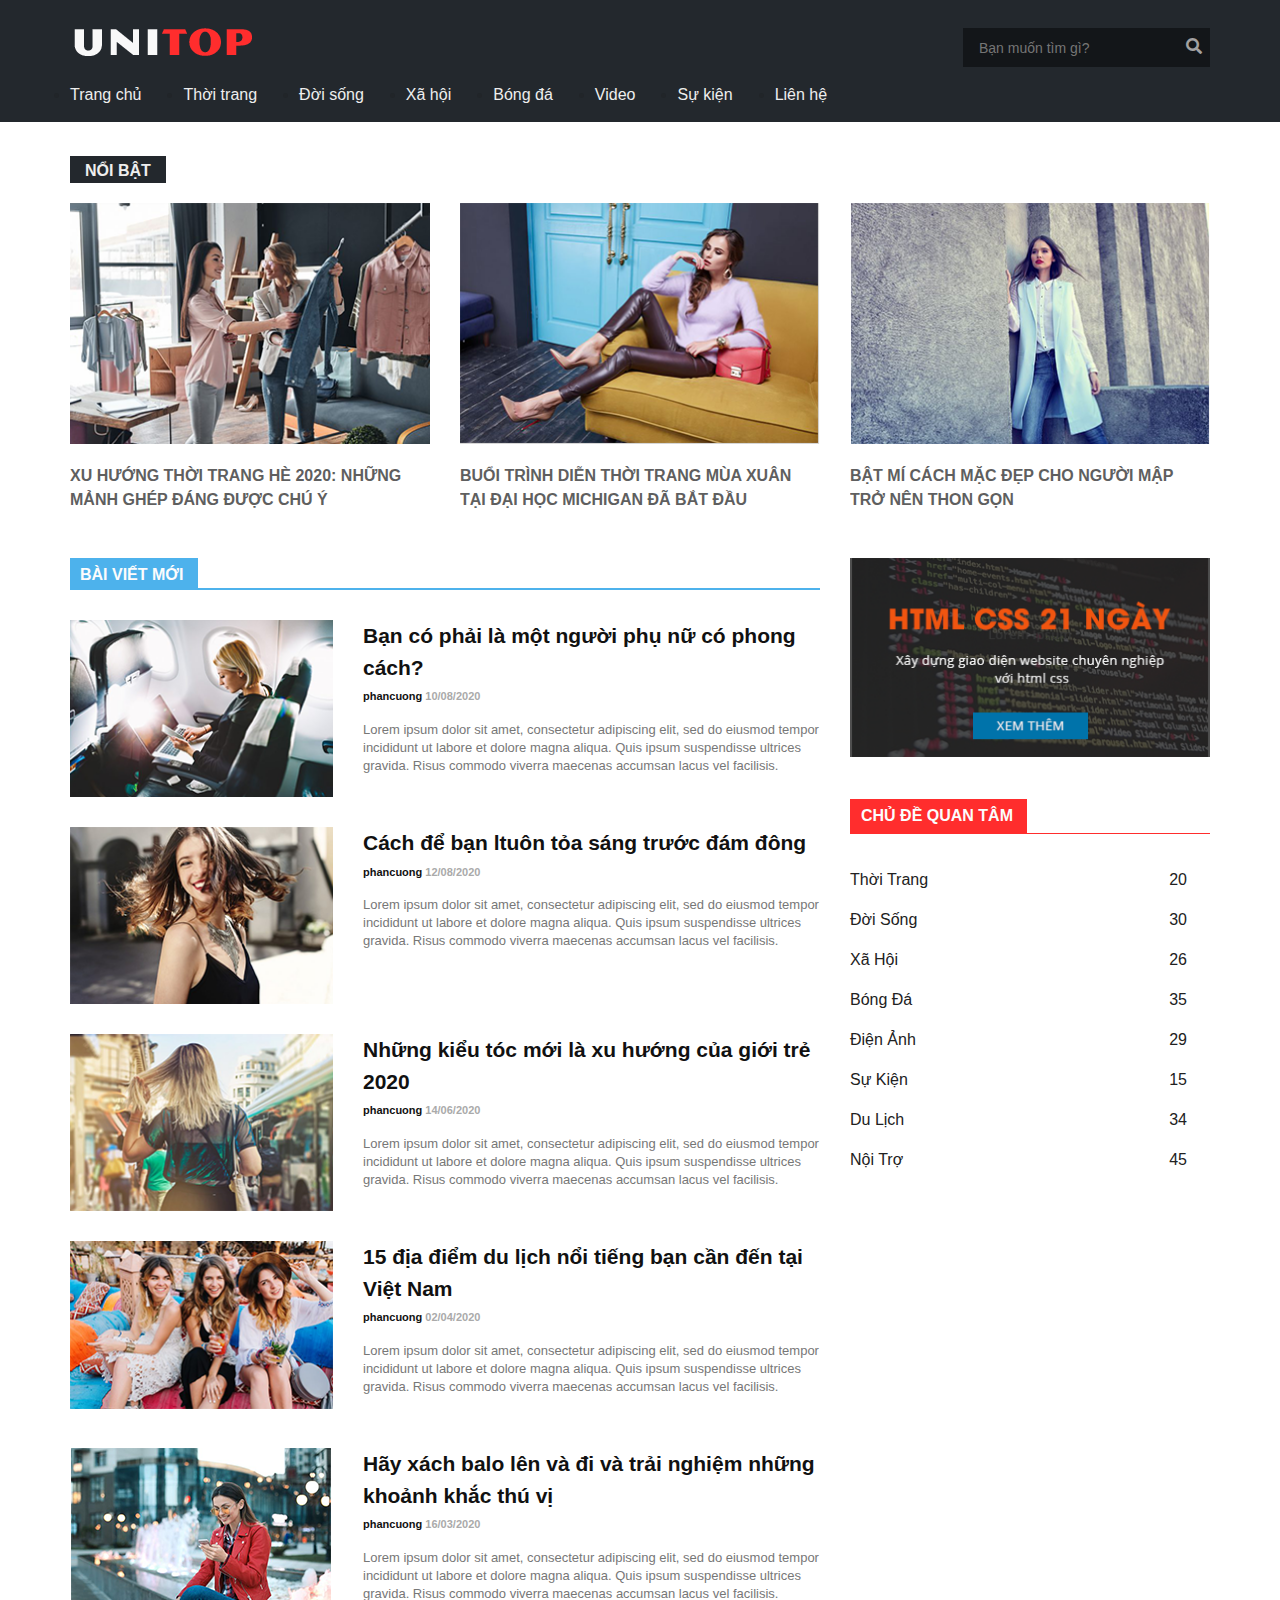
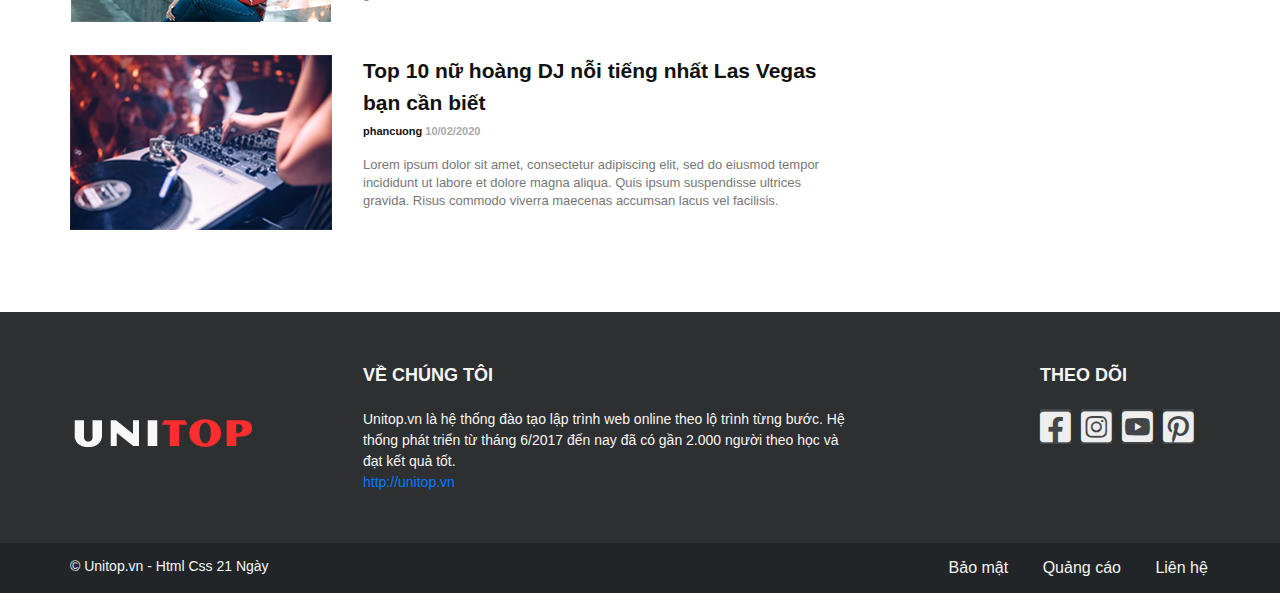
<file: unitop-newspaper/index.html>
<!DOCTYPE html>
<html lang="en">

<head>
    <meta charset="UTF-8">
    <meta name="viewport" content="width=device-width, initial-scale=1.0">
    <title>Unitop-newspaper</title>
    <link rel="stylesheet" href="css/reset.css">
    <link rel="stylesheet" href="css/global.css">
    <link rel="stylesheet" href="css/style.css">
    <link rel="stylesheet" href="font-awesome/css/all.css">

</head>

<body>
    <header>
        <div class="wrapper">
            <div class="container">
                <div class="logo-search-box">
                    <div class="logo">
                        <a href="">
                            <img src="images/logo/logo.png" alt="">
                        </a>
                    </div>
                    <div class="form-search">
                        <input type="text" name="search-box" id="search-box" placeholder="Bạn muốn tìm gì?">
                        <!-- <button type="submit"> -->
                        <i class="fas fa-search"></i>
                        <!-- </button> -->

                    </div>
                </div>

                <div id="main-menu">
                    <ul>
                        <li><a href=" ">Trang chủ</a></li>
                        <li><a href=" ">Thời trang</a></li>
                        <li><a href=" ">Đời sống</a></li>
                        <li><a href=" ">Xã hội</a></li>
                        <li><a href=" ">Bóng đá</a></li>
                        <li><a href=" ">Video</a></li>
                        <li><a href=" ">Sự kiện</a></li>
                        <li><a href=" ">Liên hệ</a></li>
                    </ul>
                </div>
            </div>
        </div>
    </header>

    <div class="wrapper">
        <div class="container">
            <div id="hight-light">
                <h2 class="title ">Nổi bật</h2>
                <div class="post">
                    <div class="post-1 ">
                        <a href=" ">
                            <img src="images/hight-light/hight-light-1.png " alt=" ">
                        </a>
                        <p class="post-desc ">Xu hướng thời trang hè 2020: Những mảnh ghép đáng được chú ý</p>
                    </div>
                    <div class="post-2 ">
                        <a href=" ">
                            <img src="images/hight-light/hight-light-2.png " alt=" ">
                        </a>
                        <p class="post-desc ">Buổi trình diễn thời trang mùa xuân tại Đại học Michigan đã bắt đầu</p>
                    </div>
                    <div class="post-3 ">
                        <a href=" ">
                            <img src="images/hight-light/hight-light-3.png " alt=" ">
                        </a>
                        <p class="post-desc ">Bật mí cách mặc đẹp cho người mập trở nên thon gọn</p>
                    </div>
                </div>

            </div>

            <div id="wp-content">
                <div id="content">
                    <div class="widget ">
                        <div class="widget-header ">
                            <h2>Bài viết mới</h2>
                        </div>
                        <div class="widget-content">
                            <div class="post-content-1">
                                <div class="post-thumb">
                                    <a href=" ">
                                        <img src="images/content/content-1.png " alt=" ">
                                    </a>
                                </div>
                                <div class="post-content">
                                    <div class="post-title ">
                                        <a href=" ">Bạn có phải là một người phụ nữ có phong cách?</a>
                                    </div>
                                    <p class="post-date ">phancuong <span> 10/08/2020</span></p>
                                    <div class="post-excerpt ">
                                        <p>Lorem ipsum dolor sit amet, consectetur adipiscing elit, sed do eiusmod tempor incididunt ut labore et dolore magna aliqua. Quis ipsum suspendisse ultrices gravida. Risus commodo viverra maecenas accumsan lacus
                                            vel facilisis.
                                        </p>
                                    </div>
                                </div>
                            </div>

                            <div class="post-content-2">
                                <div class="post-thumb">
                                    <a href=" ">
                                        <img src="images/content/content-2.png " alt=" ">
                                    </a>
                                </div>
                                <div class="post-content">
                                    <div class="post-title ">
                                        <a href=" ">Cách để bạn ltuôn tỏa sáng trước đám đông</a>
                                    </div>
                                    <p class="post-date ">phancuong <span>12/08/2020</span></p>
                                    <div class="post-excerpt ">
                                        <p>Lorem ipsum dolor sit amet, consectetur adipiscing elit, sed do eiusmod tempor incididunt ut labore et dolore magna aliqua. Quis ipsum suspendisse ultrices gravida. Risus commodo viverra maecenas accumsan lacus
                                            vel facilisis.
                                        </p>
                                    </div>
                                </div>
                            </div>

                            <div class="post-content-3">
                                <div class="post-thumb">
                                    <a href=" ">
                                        <img src="images/content/content-3.png " alt=" ">
                                    </a>
                                </div>
                                <div class="post-content">
                                    <div class="post-title ">
                                        <a href=" ">Những kiểu tóc mới là xu hướng của giới trẻ 2020</a>
                                    </div>
                                    <p class="post-date ">phancuong <span>14/06/2020</span></p>
                                    <div class="post-excerpt ">
                                        <p>Lorem ipsum dolor sit amet, consectetur adipiscing elit, sed do eiusmod tempor incididunt ut labore et dolore magna aliqua. Quis ipsum suspendisse ultrices gravida. Risus commodo viverra maecenas accumsan lacus
                                            vel facilisis.
                                        </p>
                                    </div>
                                </div>
                            </div>

                            <div class="post-content-4">
                                <div class="post-thumb">
                                    <a href=" ">
                                        <img src="images/content/content-4.png " alt=" ">
                                    </a>
                                </div>
                                <div class="post-content">
                                    <div class="post-title ">
                                        <a href=" ">15 địa điểm du lịch nổi tiếng bạn cần đến tại Việt Nam</a>
                                    </div>
                                    <p class="post-date ">phancuong <span>02/04/2020</span></p>
                                    <div class="post-excerpt ">
                                        <p>Lorem ipsum dolor sit amet, consectetur adipiscing elit, sed do eiusmod tempor incididunt ut labore et dolore magna aliqua. Quis ipsum suspendisse ultrices gravida. Risus commodo viverra maecenas accumsan lacus
                                            vel facilisis.
                                        </p>
                                    </div>
                                </div>
                            </div>

                            <div class="post-content-5">
                                <div class="post-thumb">
                                    <a href=" ">
                                        <img src="images/content/content-5.png " alt=" ">
                                    </a>
                                </div>
                                <div class="post-content">
                                    <div class="post-title ">
                                        <a href=" ">Hãy xách balo lên và đi và trải nghiệm những khoảnh khắc thú vị</a>
                                    </div>
                                    <p class="post-date ">phancuong <span>16/03/2020</span></p>
                                    <div class="post-excerpt ">
                                        <p>Lorem ipsum dolor sit amet, consectetur adipiscing elit, sed do eiusmod tempor incididunt ut labore et dolore magna aliqua. Quis ipsum suspendisse ultrices gravida. Risus commodo viverra maecenas accumsan lacus
                                            vel facilisis.
                                        </p>
                                    </div>
                                </div>
                            </div>

                            <div class="post-content-6">
                                <div class="post-thumb">
                                    <a href=" ">
                                        <img src="images/content/content-6.png " alt=" ">
                                    </a>
                                </div>
                                <div class="post-content">
                                    <div class="post-title ">
                                        <a href=" ">Top 10 nữ hoàng DJ nỗi tiếng nhất Las Vegas bạn cần biết</a>
                                        <p class="post-date ">phancuong <span>10/02/2020</span></p>
                                        <div class="post-excerpt ">
                                            <p>Lorem ipsum dolor sit amet, consectetur adipiscing elit, sed do eiusmod tempor incididunt ut labore et dolore magna aliqua. Quis ipsum suspendisse ultrices gravida. Risus commodo viverra maecenas accumsan lacus
                                                vel facilisis. </p>
                                        </div>
                                    </div>
                                </div>
                            </div>
                        </div>

                    </div>

                </div>


                <div id="sidebar">
                    <div class="ads">
                        <a href=" ">
                            <img src="images/sidebar/sidebar-1.png " alt=" ">
                        </a>
                    </div>
                    <div class="widget-header">
                        <h2>CHỦ ĐỀ QUAN TÂM</h2>
                    </div>
                    <div class="listTopic">
                        <div class="listTopic-numberPost">
                            <a href="">Thời trang <span class="numberPost">20</span></a>
                        </div>
                        <div class="listTopic-numberPost">
                            <a href=" ">Đời sống <span class="numberPost">30</span></a>
                        </div>
                        <div class="listTopic-numberPost">
                            <a href=" ">Xã hội <span class="numberPost">26</span> </a>
                        </div>
                        <div class="listTopic-numberPost">
                            <a href=" ">Bóng đá <span class="numberPost">35</span> </a>
                        </div>
                        <div class="listTopic-numberPost">
                            <a href=" ">Điện ảnh <span class="numberPost">29</span> </a>
                        </div>
                        <div class="listTopic-numberPost">
                            <a href=" ">Sự kiện <span class="numberPost">15</span></a>
                        </div>
                        <div class="listTopic-numberPost">
                            <a href=" ">Du lịch <span class="numberPost">34</span> </a>
                        </div>
                        <div class="listTopic-numberPost">
                            <a href=" ">Nội trợ <span class="numberPost">45</span> </a>
                        </div>
                    </div>
                </div>
            </div>


        </div>
    </div>

    <footer>
        <div class="wrapper ">
            <div class="container ">
                <div class="Logo">
                    <a href=" ">
                        <img src="images/logo/logo.png " alt=" ">
                    </a>
                </div>
                <div class="about-us">
                    <h2 class="title">VỀ CHÚNG TÔI</h2>
                    <div class="desc">
                        <p>Unitop.vn là hệ thống đào tạo lập trình web online theo lộ trình từng bước. Hệ thống phát triển từ tháng 6/2017 đến nay đã có gần 2.000 người theo học và đạt kết quả tốt.
                        </p>
                        <a href="http://unitop.vn ">http://unitop.vn</a>
                    </div>
                </div>
                <div class="follow">
                    <h2 class="title ">THEO DÕI</h2>
                    <div class="icon">
                        <a href=""><i class="fab fa-facebook-square"></i></a>
                        <a href=""><i class="fab fa-instagram-square"></i></a>
                        <a href=""><i class="fab fa-youtube-square"></i></a>
                        <a href=""><i class="fab fa-pinterest-square"></i></a>
                    </div>
                </div>

            </div>
        </div>
        <div class="copy-right">
            <div class="wrapper">
                <div class="container">
                    <p>© Unitop.vn - Html Css 21 Ngày</p>
                    <div class="ref">
                        <a href="">Bảo mật</a>
                        <a href="">Quảng cáo</a>
                        <a href="">Liên hệ</a>
                    </div>
                </div>
            </div>
        </div>
    </footer>
</body>

</html>
</file>
<file: unitop-newspaper/css/global.css>
.text-center {
    text-align: center;
}

.text-left {
    text-align: left;
}

.text-right {
    text-align: right;
}

.text-justify {
    text-align: justify;
}
</file>
<file: unitop-newspaper/css/style.css>
body {
        font-family: Arial, Helvetica, sans-serif;
        font-size: 16px;
        line-height: 1.5;
    }
    
    .wrapper {
        width: 1170px;
        margin: 0px auto;
    }
    
    .container {
        width: 1140px;
        margin: 0px auto;
    }
    /* ===========header============ */
    
    header {
        background-color: #23282d;
    }
    
    .logo-search-box {
        display: flex;
        flex-direction: row;
        flex-wrap: wrap;
        padding: 28px 0px 0px 0px;
    }
    
    .logo {
        flex-grow: 1;
    }
    
    .form-search {
        flex-grow: 0;
        position: relative;
    }
    
    .form-search #search-box {
        background-color: #131619;
        border: 0px solid #131619;
        padding: 10px 0px 8px 16px;
        font-size: 14px;
        font-weight: 500;
        color: #fff;
        width: 247px;
    }
    
    .form-search i {
        top: 10px;
        right: 8px;
        color: #a2a1a1;
        background-color: #131619;
        position: absolute;
        cursor: pointer;
    }
    
    #main-menu ul {
        display: flex;
        flex-direction: row;
        flex-wrap: wrap;
        padding: 16px 0px 15px;
        margin-bottom: 0px;
    }
    
    #main-menu ul li {
        padding-right: 42px;
    }
    
    #main-menu ul li a {
        text-decoration: none;
        color: #eeeeee;
    }
    
    #main-menu ul li a:hover {
        color: #4db2ec;
    }
    /* ============End of header================== */
    /* ============hight-light================== */
    
    #hight-light {
        margin-top: 34px;
    }
    
    #hight-light h2.title {
        text-transform: uppercase;
        width: 96px;
        padding: 3px 15px 0px;
        background: #23282d;
        color: #eeeeee;
        margin-bottom: 20px;
        font-size: 16px;
    }
    
    .post {
        display: flex;
        flex-direction: row;
        flex-wrap: wrap;
    }
    
    .post-1,
    .post-2,
    .post-3 {
        width: 300px;
        width: 360px;
        overflow: hidden;
    }
    
    .post-1 img,
    .post-2 img,
    .post-3 img {
        width: 100%;
        height: 241px;
    }
    
    .post-1 img:hover {
        transform: scale(1.1, 1.1);
        transition: all 1s;
    }
    
    .post-2 img:hover {
        transform: scale(1.1, 1.1);
        transition: all 1s;
    }
    
    .post-3 img:hover {
        transform: scale(1.1, 1.1);
        transition: all 1s;
    }
    
    .post-1,
    .post-2 {
        margin-right: 30px;
    }
    
    .post-desc {
        text-transform: uppercase;
        font-size: 16px;
        font-weight: bold;
        color: #5f5f5f;
        margin-top: 20px;
    }
    /* ==================End of hight-light=============== */
    
    #wp-content {
        display: flex;
        flex-direction: row;
        flex-wrap: wrap;
        margin-top: 30px;
    }
    /* ===========content================ */
    
    #content {
        /* margin-top: 30px; */
        margin-right: 15px;
        width: 750px;
    }
    
    .widget .widget-header {
        border-bottom: 2px solid #4db2ec;
    }
    
    .widget .widget-header h2 {
        background-color: #4db2ec;
        color: #fcfcfc;
        font-weight: bold;
        padding: 5px 14px 1px 10px;
        width: 128px;
        text-transform: uppercase;
        margin-bottom: 0px;
        font-size: 16px;
    }
    
    .widget .widget-content {
        margin-top: 30px;
    }
    
    .post-content-1,
    .post-content-2,
    .post-content-3,
    .post-content-4,
    .post-content-5,
    .post-content-6 {
        display: flex;
        flex-direction: row;
        flex-wrap: wrap;
        margin: 30px 0px;
    }
    
    .post-content-6 {
        margin-bottom: 80px;
    }
    
    .post-thumb {
        width: 263px;
        height: 177px;
        overflow: hidden;
        margin-right: 15px;
    }
    
    .post-thumb img {
        width: 100%;
    }
    
    .widget .widget-content .post-content {
        max-width: 457px;
        margin-left: 15px;
    }
    
    .widget .widget-content .post-content .post-title a {
        font-size: 21px;
        font-weight: bold;
        color: #111111;
        text-decoration: none;
        display: block;
    }
    
    .widget .widget-content .post-content .post-title a:hover {
        color: #4db2ec;
    }
    
    .widget .widget-content .post-content p.post-date {
        margin-top: 5px;
        color: #111111;
        font-weight: bold;
        font-size: 11px;
    }
    
    .widget .widget-content .post-content p.post-date span {
        font-weight: bold;
        font-size: 11px;
        color: #aaaaaa;
    }
    
    .widget .widget-content .post-content .post-excerpt p {
        font-size: 13px;
        font-weight: 400;
        color: #777777;
        line-height: 18px;
    }
    /* ============End of content=============== */
    /* =================sidebar================= */
    
    #sidebar {
        width: 360px;
        margin-left: 15px;
    }
    
    .ads {
        width: 360px;
        height: 200px;
        overflow: hidden;
        margin-bottom: 41px;
    }
    
    .ads img {
        width: 100%;
        height: auto;
    }
    
    #sidebar .widget-header {
        border-bottom: 1px solid #ff2d2d;
    }
    
    #sidebar .widget-header h2 {
        color: #fcfcfc;
        font-weight: bold;
        padding: 5px 13px 5px 11px;
        background-color: #ff2d2d;
        width: 177px;
        font-size: 16px;
        margin-bottom: 0px;
    }
    
    .listTopic {
        margin-top: 34px;
    }
    
    .listTopic-numberPost {
        margin-right: 23px;
        position: relative;
        margin-bottom: 16px;
    }
    
    .listTopic-numberPost a {
        text-decoration: none;
        font-size: 16px;
        font-weight: 500;
        text-transform: capitalize;
        color: #212121;
    }
    
    .listTopic-numberPost a:hover {
        color: #ff2d2d;
    }
    
    .listTopic-numberPost a span {
        position: absolute;
        right: 0px;
        top: 0px;
    }
    /* ===========End of sidebar=========== */
    /* =================footer================= */
    
    footer {
        background-color: #2e2f30;
    }
    
    footer>.wrapper>.container {
        display: flex;
        flex-direction: row;
        flex-wrap: wrap;
        padding-top: 50px;
    }
    
    .Logo {
        width: 263px;
        height: auto;
        padding-top: 57px;
        margin-right: 30px;
    }
    
    .about-us {
        width: 487px;
        margin-right: 190px;
    }
    
    .about-us h2.title {
        padding-bottom: 20px;
        margin-bottom: 0px;
        color: #f6f6f6;
        font-size: 18px;
        font-weight: bold;
    }
    
    .about-us .desc {
        font-weight: 500;
        font-size: 14px;
        line-height: 21px;
    }
    
    .about-us .desc p {
        margin-top: 0;
        margin-bottom: 0;
        color: #f6f6f6;
        font-size: 14px;
        font-weight: 500;
    }
    
    .follow {
        width: 170px;
    }
    
    .follow h2.title {
        padding-bottom: 20px;
        margin: 0px;
        color: #f6f6f6;
        font-size: 18px;
        font-weight: bold;
    }
    
    .icon {
        display: flex;
        flex-direction: row;
        flex-wrap: wrap;
        position: absolute;
    }
    
    .icon .fab {
        background-color: #434648;
        font-size: 35px;
        margin-right: 10px;
        color: #eeeeee;
    }
    
    footer .copy-right {
        margin-top: 50px;
        background-color: #222527;
    }
    
    footer .copy-right .wrapper .container {
        display: flex;
        flex-direction: row;
        flex-wrap: wrap;
        padding: 13px 0px;
    }
    
    footer .copy-right .wrapper .container p {
        margin-bottom: 0px;
        font-size: 14px;
        font-weight: 500;
        color: #f6f6f6;
    }
    
    footer .copy-right .wrapper .container .ref {
        background-color: #222527;
        padding-left: 650px;
    }
    
    footer .copy-right .wrapper .container .ref a {
        text-decoration: none;
        color: #f3f3f3;
        padding-left: 30px;
    }
    
    footer .copy-right .wrapper .container .ref a:hover {
        color: #4db2ec;
    }
    /* ===================End of footer =================== */
</file>
